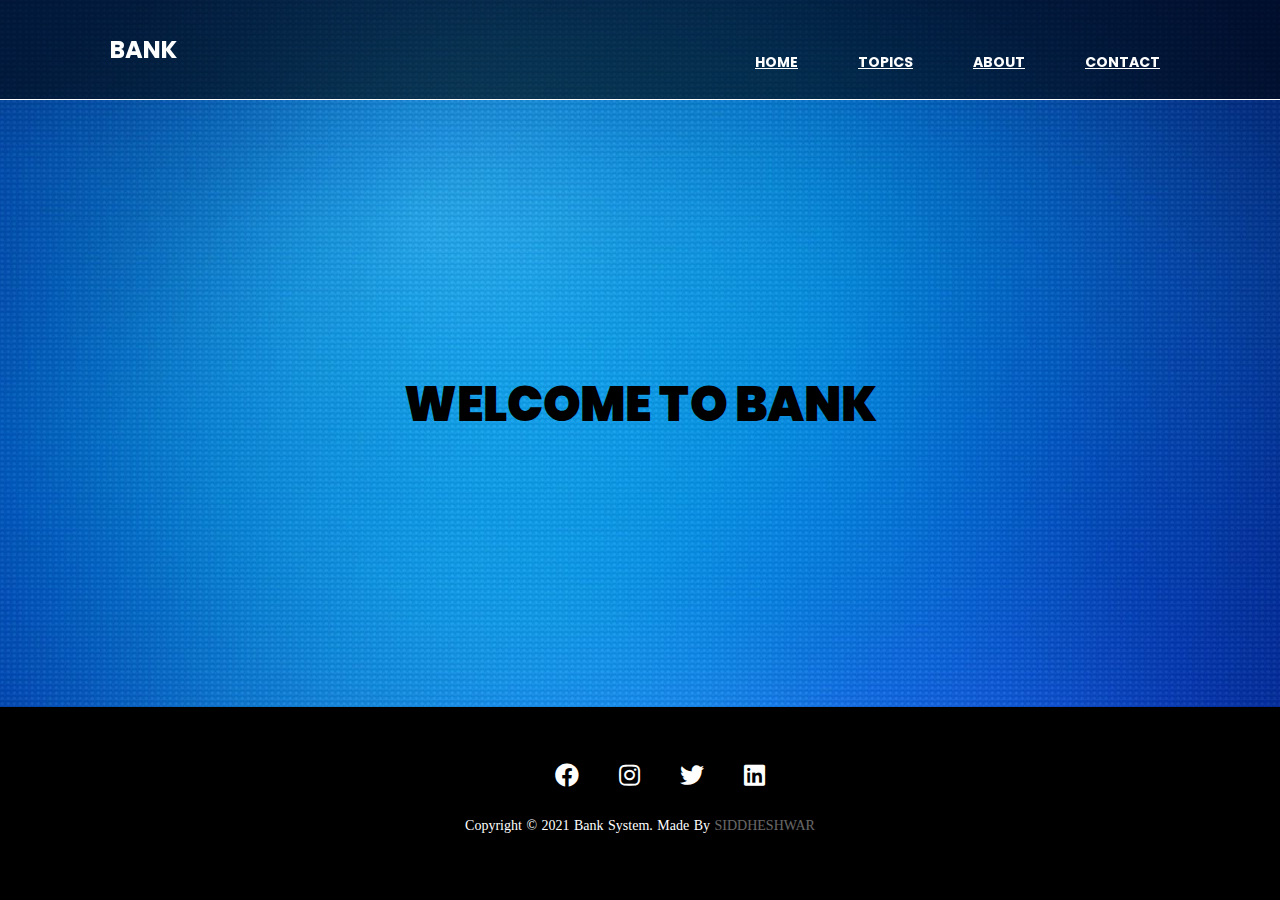
<file: index.html>
<!doctype html>
<html>
<head>
<meta charset="utf-8">
<title>BANK SYSTEM</title>
	<link rel="stylesheet" href="css/style.css">
	<link rel="stylesheet" href="https://pro.fontawesome.com/releases/v5.10.0/css/all.css">

</head>

<body>
	
<!-------------------text------------>
	
<h1><strong>WELCOME TO BANK</strong></h1>
	
<!-----------------header------------>
	<nav>
		<div class="logo">BANK</div>
		<ul>
			<li><a href="index.html">HOME</a></li>
			<li><a href="topics.html">TOPICS</a></li>
			<li><a href="about.html">ABOUT</a></li>
			<li><a href="contact.html">CONTACT</a></li>
		</ul>
	</nav>
	<section></section>
	

<!----------------footer--------------->
	
<footer>
	<div class="footer">
		<ul class="socials">
		<li><a href="https://www.facebook.com/"><i class="fab fa-facebook"></i></a></li>
		<li><a href="https://www.instagram.com/"><i class="fab fa-instagram"></i></a></li>
		<li><a href="https://twitter.com/"><i class="fab fa-twitter"></i></a></li>
		<li><a href="https://in.linkedin.com/"><i class="fab fa-linkedin"></i></a></li>
		</ul>
	
	</div>
	<div class="footer-bottom">
	<p>copyright &copy; 2021 bank system. Made by <span>Siddheshwar</span></p>
	
	</div>
	
</footer>
	

	
</body>
</html>
</file>
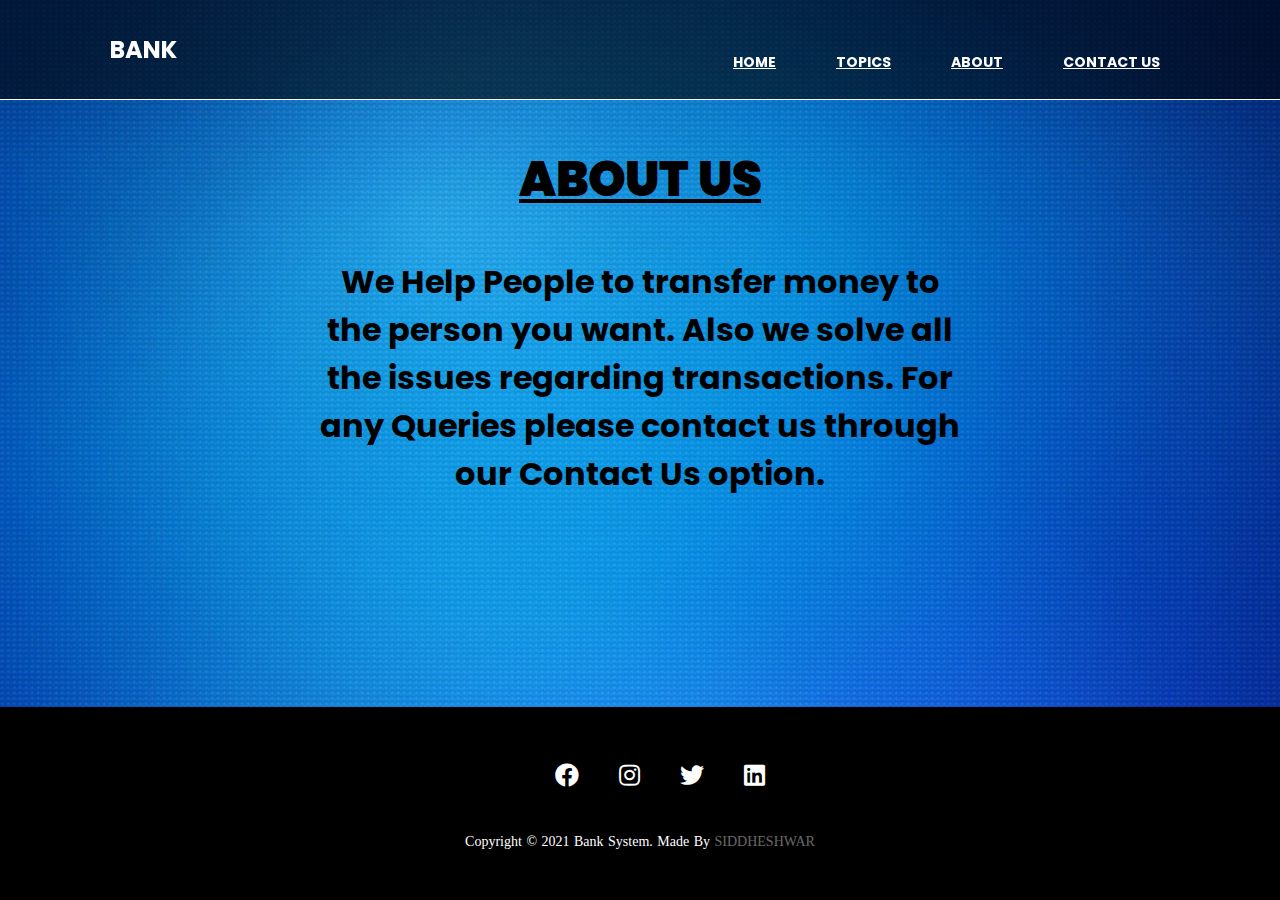
<file: about.html>
<!doctype html>
<html>
<head>
<meta charset="utf-8">
<title>ABOUT</title>
<link rel="stylesheet" href="css/about.css">
<link rel="stylesheet" href="https://pro.fontawesome.com/releases/v5.10.0/css/all.css">

</head>

<body>
	
<!-------------------text------------>
	
<p><b>We Help People to transfer money to the person you want. Also we solve all the issues regarding transactions. For any Queries please contact us through our Contact Us option.</b> </p>
	
<h2><b>ABOUT US</b></h2>
	
<!-----------------header------------>
	<nav>
		<div class="logo">BANK</div>
		<ul>
			<li><a href="index.html">HOME</a></li>
			<li><a href="topics.html">TOPICS</a></li>
			<li><a href="about.html">ABOUT</a></li>
			<li><a href="contact.html">CONTACT US</a></li>
		</ul>
	</nav>
	<section></section>
	

<!----------------footer--------------->
	
<footer>
	<div class="footer">
		<ul class="socials">
		<li><a href="https://www.facebook.com/"><i class="fab fa-facebook"></i></a></li>
		<li><a href="https://www.instagram.com/"><i class="fab fa-instagram"></i></a></li>
		<li><a href="https://twitter.com/"><i class="fab fa-twitter"></i></a></li>
		<li><a href="https://in.linkedin.com/"><i class="fab fa-linkedin"></i></a></li>
		</ul>
	
	</div>
	<div class="footer-bottom">
	<p>copyright &copy; 2021 bank system. Made by <span>Siddheshwar</span></p>
	
	</div>
	
</footer>
	
</body>
</html>
</file>
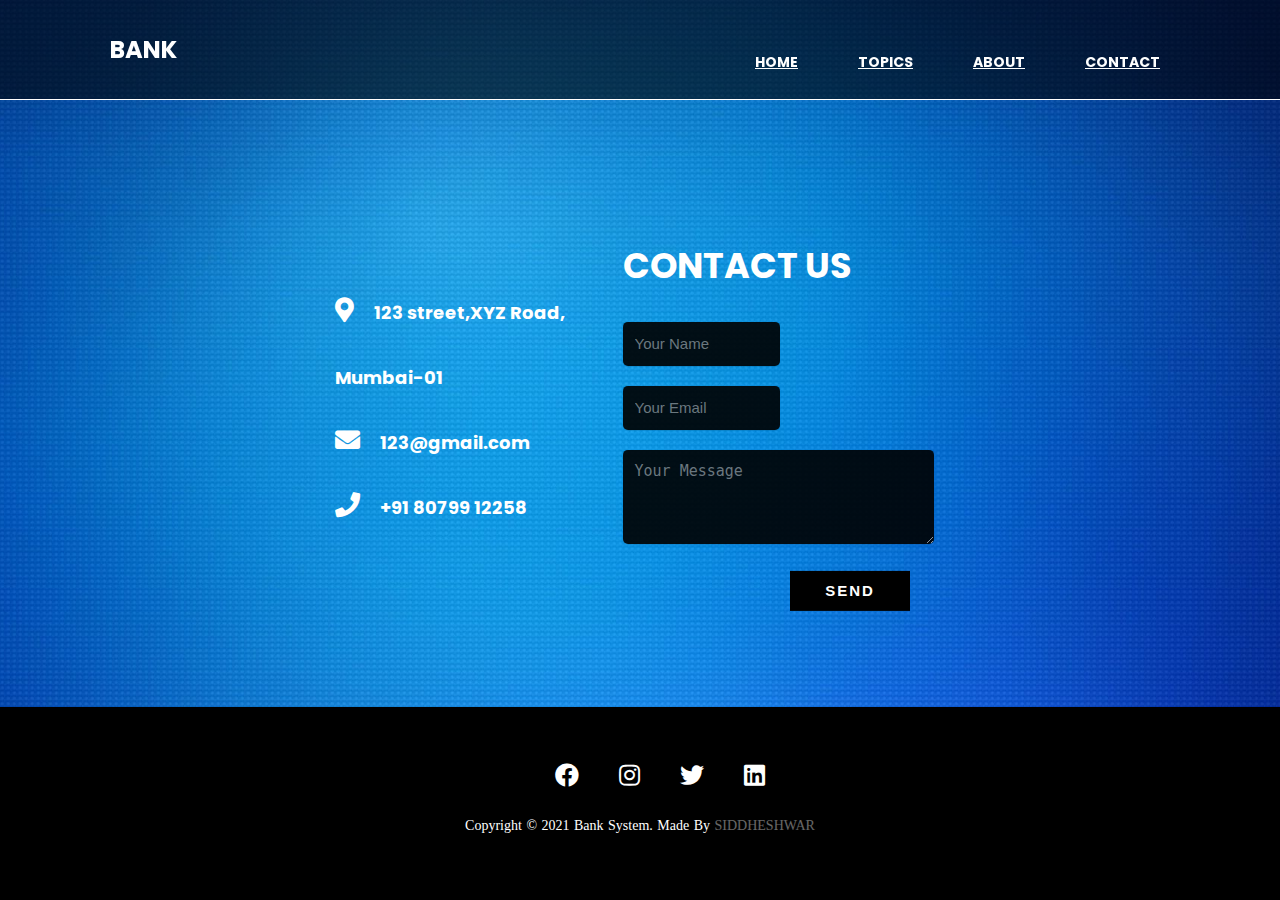
<file: contact.html>
<!doctype html>
<html>
<head>
<meta charset="utf-8">
<title>CONTACT</title>
<link rel="stylesheet" href="css/contact.css">
<link rel="stylesheet" href="https://pro.fontawesome.com/releases/v5.10.0/css/all.css">
</head>

<body>

<!-----------------contact-info---------->

<div class="contact-section">
<div class="contact-info">
<div><i class="fas fa-map-marker-alt"></i><b>123 street,XYZ Road, Mumbai-01</b></div>
<div><i class="fas fa-envelope"></i><b>123@gmail.com</b></div>
<div><i class="fas fa-phone"></i><b>+91 80799 12258</b></div>
</div>
	<div class="contact-form">
		<h2>Contact Us</h2>
	<form class="contact" action="" method="post">
	<input type="text" name="name" class="text-box" placeholder="Your Name" required>
	<input type="email" name="email" class="text-box" placeholder="Your Email" required>
	<textarea name="message" rows="5" placeholder="Your Message" required></textarea>
	<input type="submit" name="submit" class="send-btn" value="Send">
	
		</form>
	
	</div>
</div>	

<!-----------------header------------>
	<nav>
		<div class="logo">BANK</div>
		<ul>
			<li><a href="index.html">HOME</a></li>
			<li><a href="topics.html">TOPICS</a></li>
			<li><a href="about.html">ABOUT</a></li>
			<li><a href="contact.html">CONTACT</a></li>
		</ul>
	</nav>
	<section></section>
	

<!----------------footer--------------->
	
<footer>
	<div class="footer">
		<ul class="socials">
		<li><a href="https://www.facebook.com/"><i class="fab fa-facebook"></i></a></li>
		<li><a href="https://www.instagram.com/"><i class="fab fa-instagram"></i></a></li>
		<li><a href="https://twitter.com/"><i class="fab fa-twitter"></i></a></li>
		<li><a href="https://in.linkedin.com/"><i class="fab fa-linkedin"></i></a></li>
		</ul>
	
	</div>
	<div class="footer-bottom">
	<p>copyright &copy; 2021 bank system. Made by <span>Siddheshwar</span></p>
	
	</div>
	
</footer>
	
</body>
</html>
</file>
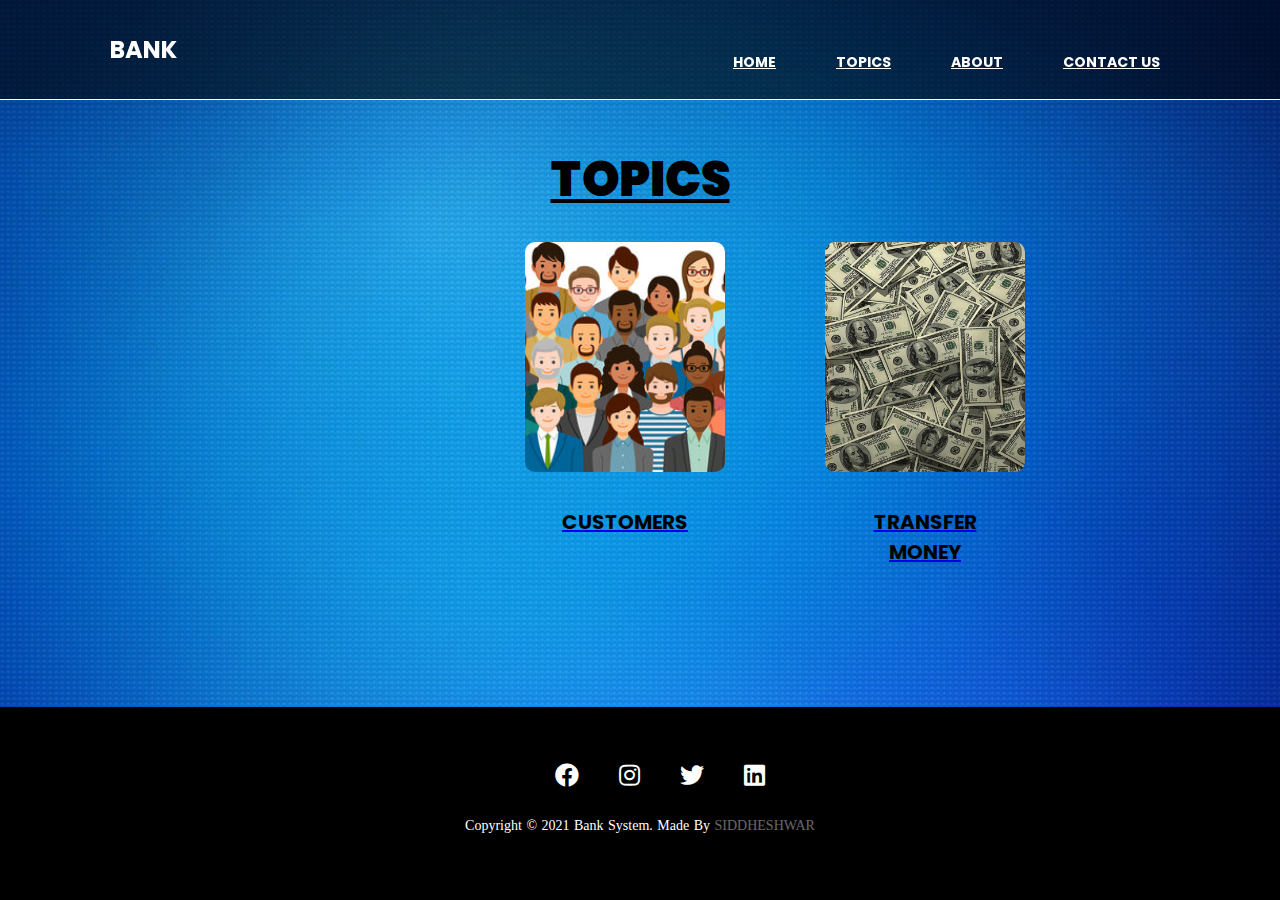
<file: topics.html>
<!doctype html>
<html>
<head>
<meta charset="utf-8">
<title>TOPICS</title>
<link rel="stylesheet" href="css/topics.css">
<link rel="stylesheet" href="https://pro.fontawesome.com/releases/v5.10.0/css/all.css">
</head>

<body>
	
	
<h2><b>TOPICS</b></h2>
	
<!-----------main--------->
	
<div class="col">
<div class="card card1">
<a href="customers.html"><h5>CUSTOMERS</h5></a>
</div>	
<div class="card card2">
<a href="transfermoney.html"><h5>TRANSFER MONEY</h5></a>



	
</div>

	
</div>
	
	
<!-------header--------->
	<nav>
		<div class="logo">BANK</div>
		<ul>
			<li><a href="index.html">HOME</a></li>
			<li><a href="topics.html">TOPICS</a></li>
			<li><a href="about.html">ABOUT</a></li>
			<li><a href="contact.html">CONTACT US</a></li>
		</ul>
	</nav>
	<section></section>
	

<!----------------footer--------------->
	
<footer>
	<div class="footer">
		<ul class="socials">
		<li><a href="https://www.facebook.com/"><i class="fab fa-facebook"></i></a></li>
		<li><a href="https://www.instagram.com/"><i class="fab fa-instagram"></i></a></li>
		<li><a href="https://twitter.com/"><i class="fab fa-twitter"></i></a></li>
		<li><a href="https://in.linkedin.com/"><i class="fab fa-linkedin"></i></a></li>
		</ul>
	
	</div>
	<div class="footer-bottom">
	<p>copyright &copy; 2021 bank system. Made by <span>Siddheshwar</span></p>
	
	</div>
	
</footer>
	
</body>
</html>
</file>
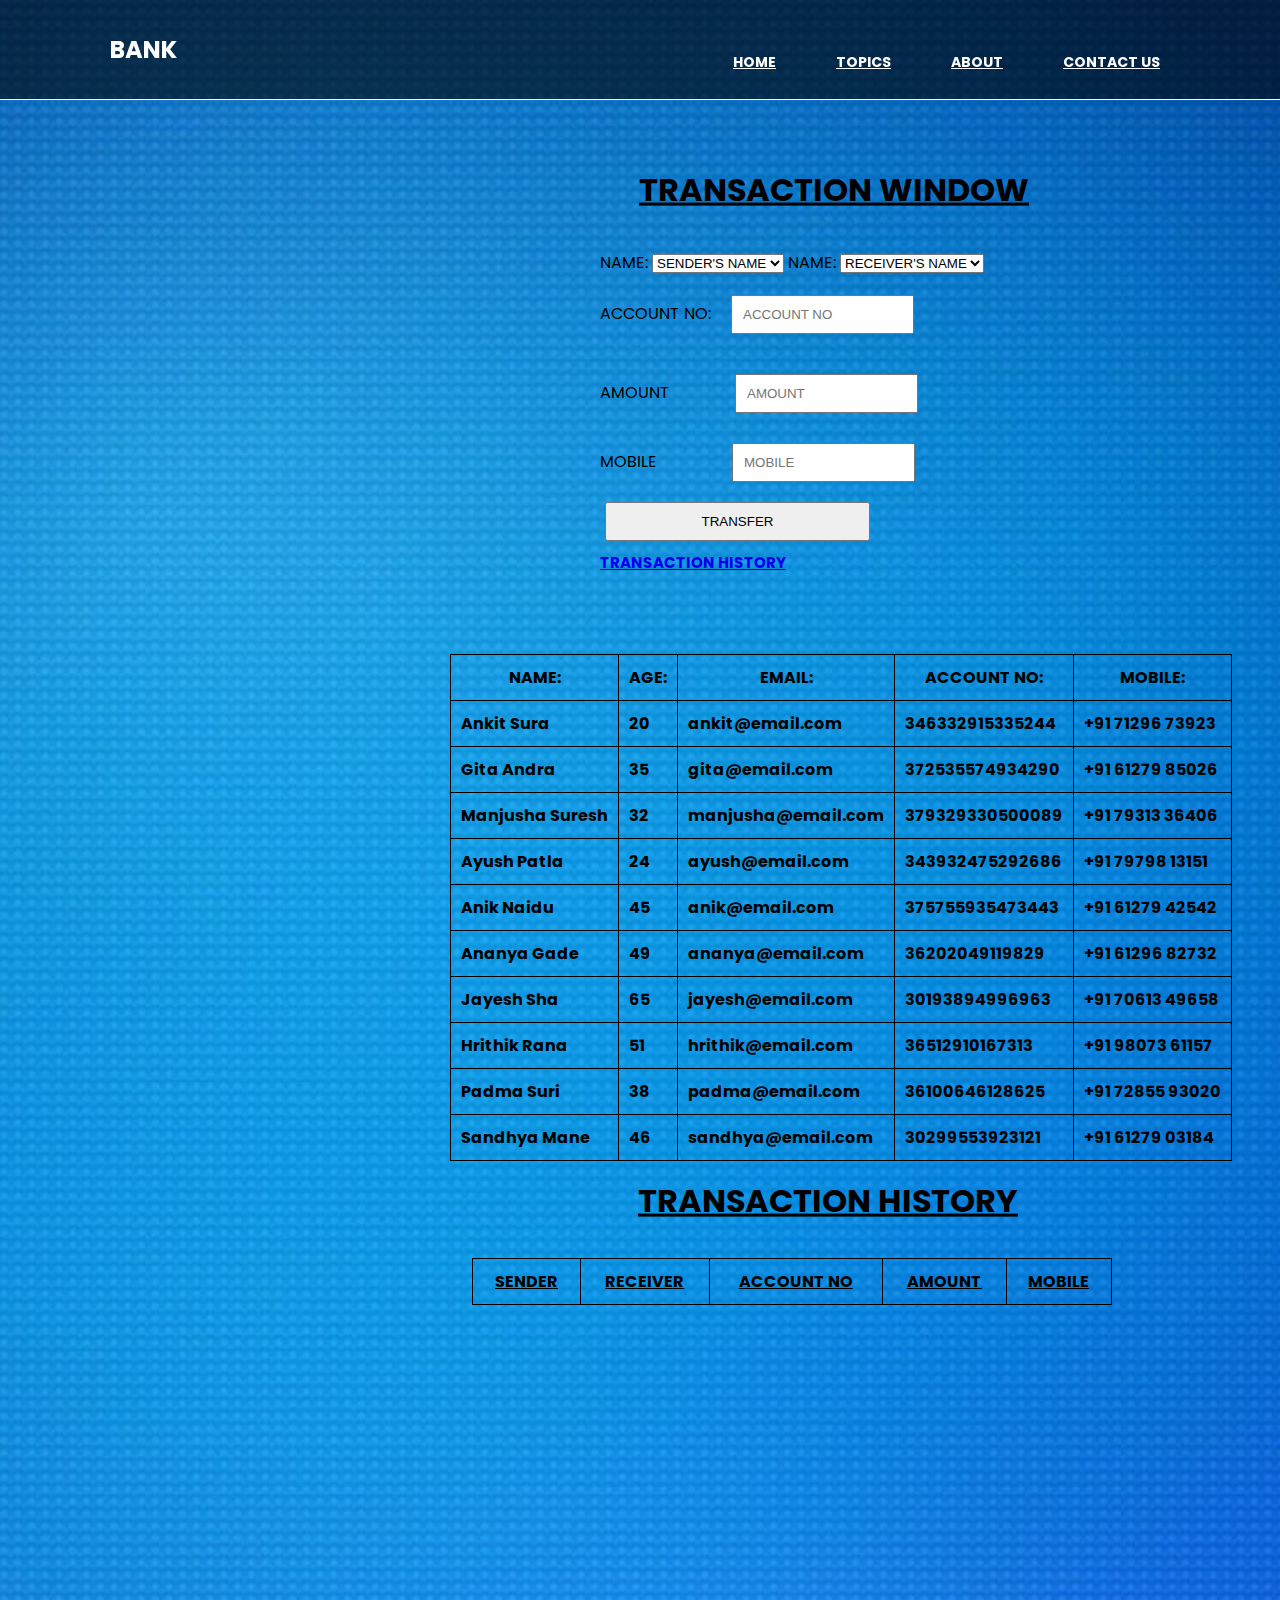
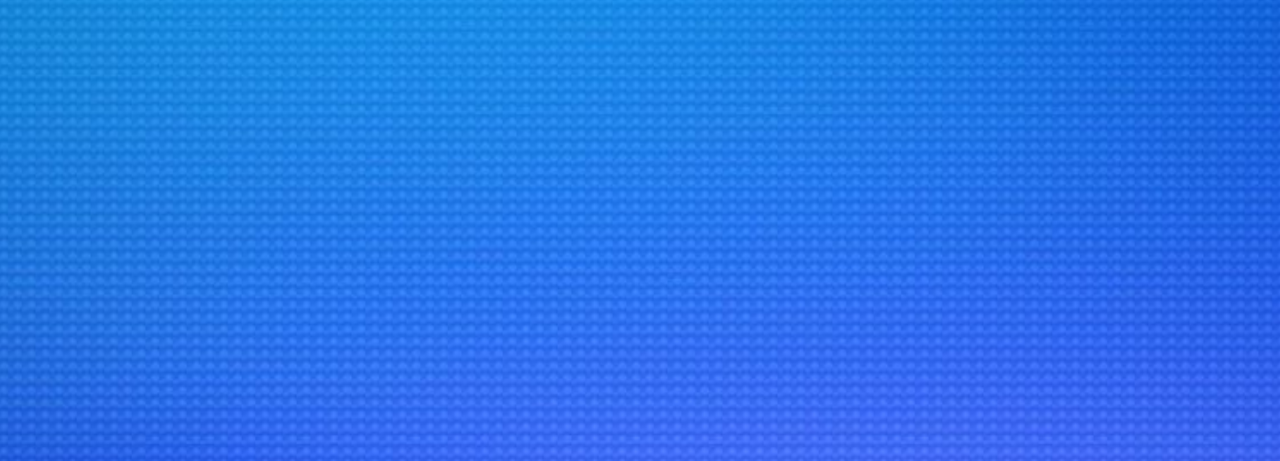
<file: transfermoney.html>
<!doctype html>
<html>
<head>
<meta charset="utf-8">
<title>MONEY TRANSFER</title>
<link rel="stylesheet" href="css/transfermoney.css">
<link rel="stylesheet" href="https://pro.fontawesome.com/releases/v5.10.0/css/all.css">
</head>

<body>
	
<h1>TRANSACTION WINDOW</h1>
	
<!----------------transfer money-------->
	
<div id="container">

<thead>
	<tr>
	<th>NAME:</th>
	<select id="sender">
		<option value="SENDER'S NAME">SENDER'S NAME</option>
		<option value="Ankit Sura">Ankit Sura</option>
		<option value="Gita Andra">Gita Andra</option>
		<option value="Manjusha Suresh">Manjusha Suresh</option>
		<option value="Ayush Patla">Ayush Patla</option>
		<option value="Anik Naidu">Anik Naidu</option>
		<option value="Ananya Gade">Ananya Gade</option>
		<option value="Jayesh Sha">Jayesh Sha</option>
		<option value="Hrithik Rana">Hrithik Rana</option>
		<option value="Padma Suri">Padma Suri</option>
		<option value="Sandhya Mane">Sandhya Mane</option>
		
		</select>
	</tr>
	
	<tr>
	<th>NAME:</th>
	<select id="receiver">
		<option value="RECEIVER'S NAME">RECEIVER'S NAME</option>
		<option value="Ankit Sura">Ankit Sura</option>
		<option value="Gita Andra">Gita Andra</option>
		<option value="Manjusha Suresh">Manjusha Suresh</option>
		<option value="Ayush Patla">Ayush Patla</option>
		<option value="Anik Naidu">Anik Naidu</option>
		<option value="Ananya Gade">Ananya Gade</option>
		<option value="Jayesh Sha">Jayesh Sha</option>
		<option value="Hrithik Rana">Hrithik Rana</option>
		<option value="Padma Suri">Padma Suri</option>
		<option value="Sandhya Mane">Sandhya Mane</option>
		</select>
	</tr>
	</thead>
	
	<div class="input">ACCOUNT NO:<input id="account" type="number" placeholder="ACCOUNT NO"></div>
	
	<div class="input">AMOUNT<input id="amount" type="number" placeholder="AMOUNT"></div>
	
	<div class="input">MOBILE<input id="mobile" type="number" placeholder="MOBILE"></div>
	
	<button id="entry">TRANSFER</button>
	
	<div id="link">
	<a href="#TRANSACTION-HISTORY">TRANSACTION HISTORY</a>
	</div>
	</div>


	
<!-------------------customer table---------->
	
	<table id="customers">
	<tr>
	<th>NAME:</th>
	<th>AGE:</th>
	<th>EMAIL:</th>
	<th>ACCOUNT NO:</th>
	<th>MOBILE:</th>
	
	</tr>

	
<!--------------table data------------>
	
	<tr>
	<td>Ankit Sura</td>
	<td>20</td>
	<td>ankit@email.com</td>
	<td>346332915335244</td>
	<td>+91 71296 73923</td>
	</tr>
	
	<tr>
	<td>Gita Andra</td>
	<td>35</td>
	<td>gita@email.com</td>
	<td>372535574934290</td>
	<td>+91 61279 85026</td>
	</tr>
	
	<tr>
	<td>Manjusha Suresh</td>
	<td>32</td>
	<td>manjusha@email.com</td>
	<td>379329330500089</td>
	<td>+91 79313 36406</td>
	</tr>
	
	<tr>
	<td>Ayush Patla</td>
	<td>24</td>
	<td>ayush@email.com</td>
	<td>343932475292686</td>
	<td>+91 79798 13151</td>
	</tr>
	
	<tr>
	<td>Anik Naidu</td>
	<td>45</td>
	<td>anik@email.com</td>
	<td>375755935473443</td>
	<td>+91 61279 42542</td>
	</tr>
	
	<tr>
	<td>Ananya Gade</td>
	<td>49</td>
	<td>ananya@email.com</td>
	<td>36202049119829</td>
	<td>+91 61296 82732</td>
	</tr>
	
	<tr>
	<td>Jayesh Sha</td>
	<td>65</td>
	<td>jayesh@email.com</td>
	<td>30193894996963</td>
	<td>+91 70613 49658</td>
	</tr>
	
	<tr>
	<td>Hrithik Rana</td>
	<td>51</td>
	<td>hrithik@email.com</td>
	<td>36512910167313</td>
	<td>+91 98073 61157</td>
	</tr>
	
	<tr>
	<td>Padma Suri</td>
	<td>38</td>
	<td>padma@email.com</td>
	<td>36100646128625</td>
	<td>+91 72855 93020</td>
	</tr>
	
	<tr>
	<td>Sandhya Mane</td>
	<td>46</td>
	<td>sandhya@email.com</td>
	<td>30299553923121</td>
	<td>+91 61279 03184</td>
	</tr>
	
	</table>
	
<!---------transfer history-------->
	
	
	<table id="display">
	<span id="TRANSACTION-HISTORY"><h1 id="header">TRANSACTION HISTORY</h1></span>
	<tr>
		<th>SENDER</th>
		<th>RECEIVER</th>
		<th>ACCOUNT NO</th>
		<th>AMOUNT</th>
		<th>MOBILE</th>
	</tr>
	</table>
	
<!-----------script--------->
	
<script src="script.js"></script>
	
	
	<!-----------------header------------>
	<nav>
		<div class="logo">BANK</div>
		<ul>
			<li><a href="index.html">HOME</a></li>
			<li><a href="topics.html">TOPICS</a></li>
			<li><a href="about.html">ABOUT</a></li>
			<li><a href="contact.html">CONTACT US</a></li>
		</ul>
	</nav>
	<section></section>
	

	

	
</body>
</html>
</file>
<file: css/style.css>
@import url('https://fonts.googleapis.com/css2?family=Poppins:wght@200&display=swap');

body{
	margin: 0;
	padding: 0;
	font-family: "Poppins",sans-serif;
	background: url("../images/bg.jpg");
	background-repeat: no-repeat;
	background-size: cover;
	background-position: center;
}

/*--------------center-----------*/

h1{
	transition: 0.5s;
	text-align: center;
	margin: 0;
	padding: 0;
	font-size: 3em;
	position: absolute;
	top: 45%;
	left: 50%;
	transform: translateX(-50%) translateY(-50%);
	text-decoration: none;
}

/*---------------header-----------*/

nav{
	position: fixed;
	top: 0;
	left: 0;
	width: 100%;
	height: 100px;
	padding: 10px 90px;
	box-sizing: border-box;
	background: rgba(0,0,0,0.6);
	border-bottom: 1px solid #fff;
}
nav .logo{
	padding: 22px 20px;
	height: 80px;
	float: left;
	font-size: 24px;
	font-weight: bold;
	text-transform: uppercase;
	color: white;
}
nav ul{
	list-style: none;
	float: right;
	margin: 0;
	padding: 0;
	display: flex;	
}
nav ul li{
	line-height: 80px;
	color: white;
	padding: 12px 30px;
	text-decoration: none;
	font-size: 14px;
	font-weight: bold;
	text-transform: uppercase;
}
nav ul li a {
	color: white;
}
nav ul li a:hover{
	background: rgba(0,0,0,0.8);
	border-radius: 6px;
	transition: 0.5s;
}
section{
	width: 100%;
	height: 100vh;
		
}


/*------------footer-------------*/

footer{
	position: absolute;
	bottom: 0;
	left: 0;
	right: 0;
	background: black;
	height:17vh;
	width: 100vw;
	font-family: "Open Sans";
	padding-top: 40px;
	color: white;
}
.footer{
	display: flex;
	align-items: center;
	justify-content: center;
	flex-direction: column;
	text-align: center;
}
.footer h3{
	font-size: 1.8rem;
	font-weight: 400;
	text-transform: capitalize;
	line-height: 3rem;
}
.footer p{
	max-width: 500px;
	margin: 10px auto;
	line-height: 28px;
	font-size: 14px;
}
.socials{
	list-style: none;
	display: flex;
	align-items: center;
	justify-content: center;
	
}
.socials li{
	margin: 0 20px;
}
.socials a{
	text-decoration: none;
	color: white;
}
.socials a i{
	font-size: 1.5rem;
	transition: color .4s ease;
}
.socials a:hover i{
	color: aqua;
}
.footer-bottom{
	background: black;
	width: 100vw;
	padding:  0;
	text-align: center;
	height: -5vh;
}
.footer-bottom p{
	font-size: 14px;
	word-spacing: 1px;
	text-transform: capitalize;
}
.footer-bottom span{
	text-transform: uppercase;
	opacity: .4;
	font-weight: 200;
}
</file>
<file: css/about.css>
@import url('https://fonts.googleapis.com/css2?family=Poppins:wght@200&display=swap');


body{
	margin: 0;
	padding: 0;
	font-family: "Poppins", sans-serif;
	background: url("../images/bg.jpg");
	background-repeat: no-repeat;
	background-size: cover;
	background-position: center;
}

/*--------------center-----------*/



h2{
	text-align: center;
	margin: 0;
	padding: 0;
	font-size: 3em;
	position: absolute;
	top: 20%;
	left: 50%;
	transform: translateX(-50%) translateY(-50%);
	text-decoration: underline;
}

p{
	text-align: center;
	margin: 0;
	padding: 0;
	font-size: 2em;
	position: absolute;
	top: 42%;
	left: 50%;
	transform: translateX(-50%) translateY(-50%);
	text-decoration: none;
}



/*---------------header-----------*/

nav{
	position: fixed;
	top: 0;
	left: 0;
	width: 100%;
	height: 100px;
	padding: 10px 90px;
	box-sizing: border-box;
	background: rgba(0,0,0,0.6);
	border-bottom: 1px solid #fff;
}
nav .logo{
	padding: 22px 20px;
	height: 80px;
	float: left;
	font-size: 24px;
	font-weight: bold;
	text-transform: uppercase;
	color: white;
}
nav ul{
	list-style: none;
	float: right;
	margin: 0;
	padding: 0;
	display: flex;	
}
nav ul li{
	line-height: 80px;
	color: white;
	padding: 12px 30px;
	text-decoration: none;
	font-size: 14px;
	font-weight: bold;
	text-transform: uppercase;
}
nav ul li a {
	color: white;
}
nav ul li a:hover{
	background: rgba(0,0,0,0.8);
	border-radius: 6px;
	transition: 0.5s;
}
section{
	width: 100%;
	height: 100vh;
		
}


/*------------footer-------------*/

footer{
	position: absolute;
	bottom: 0;
	left: 0;
	right: 0;
	background: black;
	height:17vh;
	width: 100vw;
	font-family: "Open Sans";
	padding-top: 40px;
	color: white;
}
.footer{
	display: flex;
	align-items: center;
	justify-content: center;
	flex-direction: column;
	text-align: center;
}
.footer h3{
	font-size: 1.8rem;
	font-weight: 400;
	text-transform: capitalize;
	line-height: 3rem;
}
.footer p{
	max-width: 500px;
	margin: 10px auto;
	line-height: 28px;
	font-size: 14px;
}
.socials{
	list-style: none;
	display: flex;
	align-items: center;
	justify-content: center;
	
}
.socials li{
	margin: 0 20px;
}
.socials a{
	text-decoration: none;
	color: white;
}
.socials a i{
	font-size: 1.5rem;
	transition: color .4s ease;
}
.socials a:hover i{
	color: aqua;
}
.footer-bottom{
	background: black;
	width: 100vw;
	padding:  0;
	text-align: center;
	height: -5vh;
}
.footer-bottom p{
	font-size: 14px;
	word-spacing: 1px;
	text-transform: capitalize;
	top: 70%;
	text-decoration: none;
}
.footer-bottom span{
	text-transform: uppercase;
	opacity: .4;
	font-weight: 200;
}
</file>
<file: css/contact.css>
@import url('https://fonts.googleapis.com/css2?family=Poppins:wght@200&display=swap');


body{
	margin: 0;
	padding: 0;
	font-family: "Poppins",sans-serif;
	background: url("../images/bg.jpg");
	background-repeat: no-repeat;
	background-size: cover;
	background-position: center;
	justify-content: center;
	align-items: center;
	display: flex;
}

/*------------contact-section-----------*/

.contact-section{
	width: 100%;
	display: flex;
	justify-content: center;
	align-items: center;
	transform: translateX(50%) translateY(-10%);
}

.contact-info{
	color: white;
	max-width: 500px;
	line-height: 65px;
	padding-left: 15px;
	font-size: 18px;
}

.contact-info i{
	margin-right: 20px;
	font-size: 25px;
}

.contact-form{
	max-width: 700px;
	margin-right: 50px;
	
}

.contact-info, .contact-form{
	flex: 1;
}

.contact-form .text-box{
	background: black;
	color: white;
	border: none;
	width: calc(50% - 10px);
	height: 20px;
	padding: 12px;
	font-size: 15px;
	border-radius: 5px;
	box-shadow: 0 1px 1px rgba(0,0,0,0.1);
	margin-bottom: 20px;
	opacity: 0.9;
}

.contact-form .text-box:first-child{
	margin-right: 15px;
}

.contact-form textarea{
	background: black;
	color: white;
	border: none;
	width: 100%;
	padding: 12px;
	font-size: 15px;
	min-height: 30px;
	max-height: 70px;
	resize: vertical;
	border-radius: 5px;
	box-shadow: 0 1px 1px rgba(0,0,0,0.1);
	margin-bottom: 20px;
	opacity: 0.9;
}

.contact-form h2{
	color: white;
	text-align: left: ;
	font-size: 35px;
	text-transform: uppercase;
	margin-bottom: 30px;
	
}

.contact-form .send-btn{
	float: right;
	background: black;
	color: white;
	border: none;
	width: 120px;
	height: 40px;
	font-size: 15px;
	font-weight: 600;
	text-transform: uppercase;
	letter-spacing: 2px;
	transition: 0.3s;
	transition-property: background;
	cursor: pointer;
}

.contact-form .send-btn:hover{
	background: grey;
}

/*---------------header-----------*/

nav{
	position: fixed;
	top: 0;
	left: 0;
	width: 100%;
	height: 100px;
	padding: 10px 90px;
	box-sizing: border-box;
	background: rgba(0,0,0,0.6);
	border-bottom: 1px solid #fff;
}
nav .logo{
	padding: 22px 20px;
	height: 80px;
	float: left;
	font-size: 24px;
	font-weight: bold;
	text-transform: uppercase;
	color: white;
}
nav ul{
	list-style: none;
	float: right;
	margin: 0;
	padding: 0;
	display: flex;	
}
nav ul li{
	line-height: 80px;
	color: white;
	padding: 12px 30px;
	text-decoration: none;
	font-size: 14px;
	font-weight: bold;
	text-transform: uppercase;
}
nav ul li a {
	color: white;
}
nav ul li a:hover{
	background: rgba(0,0,0,0.8);
	border-radius: 6px;
	transition: 0.5s;
}
section{
	width: 100%;
	height: 100vh;
		
}


/*------------footer-------------*/

footer{
	position: absolute;
	bottom: 0;
	left: 0;
	right: 0;
	background: black;
	height:17vh;
	width: 100vw;
	font-family: "Open Sans";
	padding-top: 40px;
	color: white;
}
.footer{
	display: flex;
	align-items: center;
	justify-content: center;
	flex-direction: column;
	text-align: center;
}
.footer h3{
	font-size: 1.8rem;
	font-weight: 400;
	text-transform: capitalize;
	line-height: 3rem;
}
.footer p{
	max-width: 500px;
	margin: 10px auto;
	line-height: 28px;
	font-size: 14px;
}
.socials{
	list-style: none;
	display: flex;
	align-items: center;
	justify-content: center;
	
}
.socials li{
	margin: 0 20px;
}
.socials a{
	text-decoration: none;
	color: white;
}
.socials a i{
	font-size: 1.5rem;
	transition: color .4s ease;
}
.socials a:hover i{
	color: aqua;
}
.footer-bottom{
	background: black;
	width: 100vw;
	padding:  0;
	text-align: center;
	height: -5vh;
}
.footer-bottom p{
	font-size: 14px;
	word-spacing: 1px;
	text-transform: capitalize;
	top: 75%;
	left: 50%;
	text-decoration: none;
}
.footer-bottom span{
	text-transform: uppercase;
	opacity: .4;
	font-weight: 200;
}

/*-----------contact----------*/
</file>
<file: css/topics.css>
@import url('https://fonts.googleapis.com/css2?family=Poppins:wght@200&display=swap');


body{
	margin: 0;
	padding: 0;
	font-family: "Poppins", sans-serif;
	background: url("../images/bg.jpg");
	background-repeat: no-repeat;
	background-size: cover;
	background-position: center;
}

/*--------------center-----------*/



h2{
	text-align: center;
	margin: 0;
	padding: 0;
	font-size: 3em;
	position: absolute;
	top: 20%;
	left: 50%;
	transform: translateX(-50%) translateY(-50%);
	text-decoration: underline;
}

/*--------------main-----------------*/

.card{
	width: 200px;
	height: 230px;
	display: table-column;
	border-radius: 10px;
	padding: 15px 25px;
	box-sizing: border-box;
	cursor: pointer;
	margin: 35px 25px;
	background-position: center;
	background-size: cover;
	position: absolute;
}

.card1{
	background-image: url("../images/bg2.png");
	transform: translateX(250%) translateY(90%);
}
.card2{
	background-image: url("../images/bg1.png");
	transform: translateX(400%) translateY(90%);
}

h5{
	color: black;
	font-size: 20px;
	text-align: center;
	margin-top:250px;
}



/*---------------header-----------*/

nav{
	position: fixed;
	top: 0;
	left: 0;
	width: 100%;
	height: 100px;
	padding: 10px 90px;
	box-sizing: border-box;
	background: rgba(0,0,0,0.6);
	border-bottom: 1px solid #fff;
}
nav .logo{
	padding: 22px 20px;
	height: 80px;
	float: left;
	font-size: 24px;
	font-weight: bold;
	text-transform: uppercase;
	color: white;
}
nav ul{
	list-style: none;
	float: right;
	margin: 0;
	padding: 0;
	display: flex;	
}
nav ul li{
	line-height: 80px;
	color: white;
	padding: 12px 30px;
	text-decoration: none;
	font-size: 14px;
	font-weight: bold;
	text-transform: uppercase;
}
nav ul li a {
	color: white;
}
nav ul li a:hover{
	background: rgba(0,0,0,0.8);
	border-radius: 6px;
	transition: 0.5s;
}
section{
	width: 100%;
	height: 100vh;
		
}



/*------------footer-------------*/

footer{
	position: absolute;
	bottom: 0;
	left: 0;
	right: 0;
	background: black;
	height:17vh;
	width: 100vw;
	font-family: "Open Sans";
	padding-top: 40px;
	color: white;
}
.footer{
	display: flex;
	align-items: center;
	justify-content: center;
	flex-direction: column;
	text-align: center;
}
.footer h3{
	font-size: 1.8rem;
	font-weight: 400;
	text-transform: capitalize;
	line-height: 3rem;
}
.footer p{
	max-width: 500px;
	margin: 10px auto;
	line-height: 28px;
	font-size: 14px;
}
.socials{
	list-style: none;
	display: flex;
	align-items: center;
	justify-content: center;
	
}
.socials li{
	margin: 0 20px;
}
.socials a{
	text-decoration: none;
	color: white;
}
.socials a i{
	font-size: 1.5rem;
	transition: color .4s ease;
}
.socials a:hover i{
	color: aqua;
}
.footer-bottom{
	background: black;
	width: 100vw;
	padding:  0;
	text-align: center;
	height: -5vh;
}
.footer-bottom p{
	font-size: 14px;
	word-spacing: 1px;
	text-transform: capitalize;
	top: 70%;
	text-decoration: none;
}
.footer-bottom span{
	text-transform: uppercase;
	opacity: .4;
	font-weight: 200;
}
</file>
<file: css/transfermoney.css>
@import url('https://fonts.googleapis.com/css2?family=Poppins:wght@200&display=swap');


body{
	margin: 0;
	padding: 0;
	font-family: "Poppins", sans-serif;
	background: url("../images/bg.jpg");
	background-repeat: no-repeat;
	background-size: cover;
	background-position: center;
}

/*------------transaction window---------*/
h1{
	position: absolute;
	transform: translate(10%,-280%);
	text-decoration: underline;
}
#container{
	margin-right: 150px;
	margin-left: 600px;
	margin-top: 250px;
}
#account{
	margin: 20px;
	padding: 10px;
	width: 30%;
}
#amount{
	margin: 20px;
	padding: 10px;
	width: 30%;
	margin-left: 65px;
}
#mobile{
	margin: 10px;
	padding: 10px;
	width: 30%;
	margin-left: 75px;
}
#entry{
	margin: 10px;
	padding: 10px;
	width: 50%;
	margin-left: 5px;
}
#entry:hover{
	background: grey;
}
#link{
	font-size: 15px;
	font-weight: bold;
}



#customers{
	margin-left: 450px;
	margin-top: 80px;
	border: 1px solid black;
	font-weight: bold;
	
}
#display{
	position: absolute;
	transform: translate(-20%,100%);
	width: 50%;
	text-decoration: underline;
}
#header{
	position: absolute;
	margin-top: 150px;
	
}

table,th,td{
	border: 1px solid black;
	font-weight: bold;
	border-collapse: collapse;
}
th,td{
	padding: 10px;
}

#display,h1{
	margin-left: 600px;
	margin-top: 50px;
}
/*---------------header-----------*/

nav{
	position: fixed;
	top: 0;
	left: 0;
	width: 100%;
	height: 100px;
	padding: 10px 90px;
	box-sizing: border-box;
	background: rgba(0,0,0,0.6);
	border-bottom: 1px solid #fff;
}
nav .logo{
	padding: 22px 20px;
	height: 80px;
	float: left;
	font-size: 24px;
	font-weight: bold;
	text-transform: uppercase;
	color: white;
}
nav ul{
	list-style: none;
	float: right;
	margin: 0;
	padding: 0;
	display: flex;	
}
nav ul li{
	line-height: 80px;
	color: white;
	padding: 12px 30px;
	text-decoration: none;
	font-size: 14px;
	font-weight: bold;
	text-transform: uppercase;
}
nav ul li a {
	color: white;
}
nav ul li a:hover{
	background: rgba(0,0,0,0.8);
	border-radius: 6px;
	transition: 0.5s;
}
section{
	width: 100%;
	height: 100vh;
		
}
</file>
